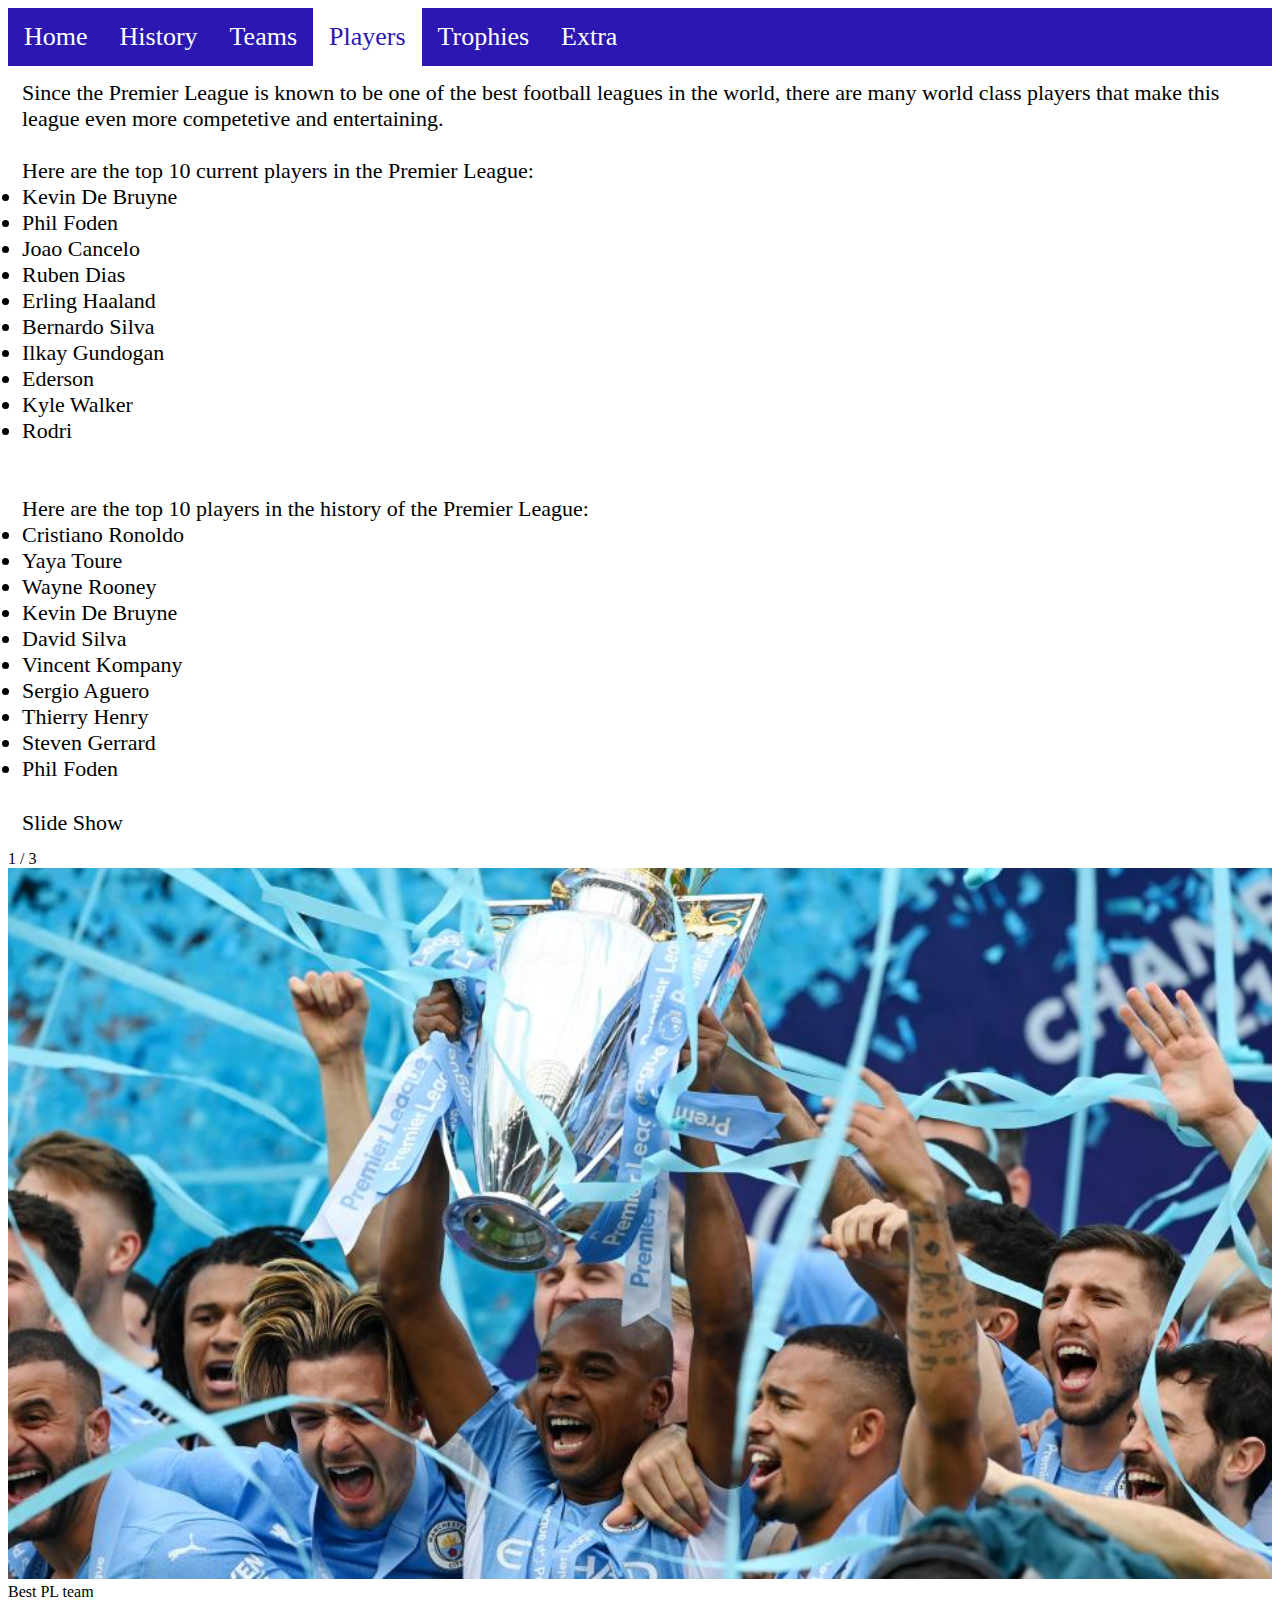
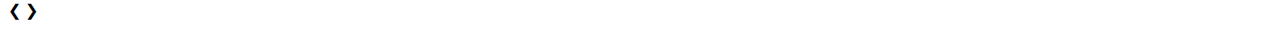
<file: section3.html>
<!DOCTYPE html>
<html>

<head>
    <title>Premier League-Players</title>

    <link rel="stylesheet" href="css/main.css">
    <link rel="stylesheet" href="https://cdnjs.cloudflare.com/ajax/libs/font-awesome/4.7.0/css/font-awesome.min.css">
</head>

<body>

    <div class="topnav" id="myTopnav">
        <a href="wiki.html">Home</a>
        <a href="section1.html">History </a>
        <a href="section2.html">Teams</a>
        <a class="active" href="section3.html">Players</a>
        <a href="section4.html">Trophies</a>
        <a href="video.html">Extra</a>
        <!-- "Hamburger menu" / "Bar icon" to toggle the navigation links -->
        <a href="javascript:void(0);" class="icon">
            <i class="fa fa-bars"></i>
        </a>
    </div>

    <!-- Page content -->
    <div class="content">
        Since the Premier League is known to be one of the best football leagues in the world,
        there are many world class players that make this league even more competetive and entertaining.
        <br>
        <br>
        Here are the top 10 current players in the Premier League:
        <li>Kevin De Bruyne</li>
        <li>Phil Foden</li>
        <li>Joao Cancelo</li>
        <li>Ruben Dias</li>
        <li>Erling Haaland</li>
        <li>Bernardo Silva</li>
        <li>Ilkay Gundogan</li>
        <li>Ederson</li>
        <li>Kyle Walker</li>
        <li>Rodri</li>
        <br>
        <br>
        Here are the top 10 players in the history of the Premier League:
        <li>Cristiano Ronoldo</li>
        <li>Yaya Toure</li>
        <li>Wayne Rooney</li>
        <li>Kevin De Bruyne</li>
        <li>David Silva</li>
        <li>Vincent Kompany</li>
        <li>Sergio Aguero</li>
        <li>Thierry Henry</li>
        <li>Steven Gerrard</li>
        <li>Phil Foden</li>
    </div>
     <!-- Page content -->
     <div class="content">
        Slide Show
    </div>

    <!-- Slideshow container -->
<div class="slideshow-container">

    <!-- Full-width images with number and caption text -->
    <div class="mySlides fade">
      <div class="numbertext">1 / 3</div>
      <img src="img/mancity.jpg" style="width:100%">
      <div class="text">Best PL team</div>
    </div>
  
  
    <div class="mySlides fade">
      <div class="numbertext">2 / 3</div>
      <img src="img/foden.jpg" style="width:100%">
      <div class="text">Upcoming Goat</div>
    </div>
    
    <div class="mySlides fade">
        <div class="numbertext">3 / 3</div>
        <img src="img/ronaldo.jpg" style="width:100%">
        <div class="text">The Goat</div>
      </div>
  
    <!-- Next and previous buttons -->
    <a class="prev" onclick="plusSlides(-1)">&#10094;</a>
    <a class="next" onclick="plusSlides(1)">&#10095;</a>
  </div>
  <br>
  
  <!-- The dots/circles -->
  <div style="text-align:center">
    <span class="dot" onclick="currentSlide(1)"></span>
    <span class="dot" onclick="currentSlide(2)"></span>
    <span class="dot" onclick="currentSlide(3)"></span>
  </div>


    <script src="js/main.js"></script>

</body>

</html>
</file>
<file: css/main.css>
/* Add a black background color to the top navigation */
.topnav {
  background-color: rgb(44, 23, 179);
  overflow: hidden;
}

/* Style the links inside the navigation bar */
.topnav a {
  float: left;
  display: block;
  color: #ffffff;
  text-align: center;
  padding: 14px 16px;
  text-decoration: none;
  font-size: 26px;
}

/* Change the color of links on hover */
.topnav a:hover {
  background-color: rgb(0, 0, 0);
  color: rgb(255, 255, 255);
}

/* Add an active class to highlight the current page */
.topnav a.active {
  background-color: #ffffff;
  color: rgb(44, 23, 179);
}

/* Hide the icon that should open and close the topnav on small screens */
.topnav .icon {
  display: none;
}

/* Style for page content */
.content {
  padding: 14px;
  font-size: 22px;
}

/* When the screen is less than 800 pixels wide, */
@media screen and (max-width: 800px) {
  /* Hide all links, except for the selected tab */
  .topnav a:not(.active) {
    display: none;
  }
  /* Show the icon that should open and close the topnav*/
  .topnav a.icon {
    float: right;
    display: block;
  }
}

/* When the screen is less than 800 pixels wide, if the user clicks on the icon, */
/* the "responsive" class attribute will be added to the topnav by the JavaScript code. */
/* This media query sets the style for the unfolded topnav. */
/* It makes the topnav look good on small screens (display the links vertically instead of horizontally)  */
@media screen and (max-width: 800px) {
  .topnav.responsive {
    position: relative;
  }

  .topnav.responsive a.icon {
    position: absolute;
    right: 0;
    top: 0;
  }

  .topnav.responsive a {
    float: none;
    display: block;
    text-align: left;
  }
  * {box-sizing:border-box}

  /* Slideshow container */
  .slideshow-container {
    max-width: 1000px;
    position: relative;
    margin: auto;
  }
  
  /* Hide the images by default */
  .mySlides {
    display: none;
  }
  
  /* Next & previous buttons */
  .prev, .next {
    cursor: pointer;
    position: absolute;
    top: 50%;
    width: auto;
    margin-top: -22px;
    padding: 16px;
    color: white;
    font-weight: bold;
    font-size: 18px;
    transition: 0.6s ease;
    border-radius: 0 3px 3px 0;
    user-select: none;
  }
  
  /* Position the "next button" to the right */
  .next {
    right: 0;
    border-radius: 3px 0 0 3px;
  }
  
  /* On hover, add a black background color with a little bit see-through */
  .prev:hover, .next:hover {
    background-color: rgba(0,0,0,0.8);
  }
  
  /* Caption text */
  .text {
    color: #f2f2f2;
    font-size: 15px;
    padding: 8px 12px;
    position: absolute;
    bottom: 8px;
    width: 100%;
    text-align: center;
  }
  
  /* Number text (1/3 etc) */
  .numbertext {
    color: #f2f2f2;
    font-size: 12px;
    padding: 8px 12px;
    position: absolute;
    top: 0;
  }
  
  /* The dots/bullets/indicators */
  .dot {
    cursor: pointer;
    height: 15px;
    width: 15px;
    margin: 0 2px;
    background-color: #bbb;
    border-radius: 50%;
    display: inline-block;
    transition: background-color 0.6s ease;
  }
  
  .active, .dot:hover {
    background-color: #717171;
  }
  
  /* Fading animation */
  .fade {
    animation-name: fade;
    animation-duration: 1.5s;
  }
  
  @keyframes fade {
    from {opacity: .4}
    to {opacity: 1}
  }

  /* Style the Image Used to Trigger the Modal */
#myImg {
  border-radius: 5px;
  cursor: pointer;
  transition: 0.3s;
}

#myImg:hover {opacity: 0.7;}

/* The Modal (background) */
.modal {
  display: none; /* Hidden by default */
  position: fixed; /* Stay in place */
  z-index: 1; /* Sit on top */
  padding-top: 100px; /* Location of the box */
  left: 0;
  top: 0;
  width: 100%; /* Full width */
  height: 100%; /* Full height */
  overflow: auto; /* Enable scroll if needed */
  background-color: rgb(0,0,0); /* Fallback color */
  background-color: rgba(0,0,0,0.9); /* Black w/ opacity */
}

/* Modal Content (Image) */
.modal-content {
  margin: auto;
  display: block;
  width: 80%;
  max-width: 700px;
}

/* Caption of Modal Image (Image Text) - Same Width as the Image */
#caption {
  margin: auto;
  display: block;
  width: 80%;
  max-width: 700px;
  text-align: center;
  color: #ccc;
  padding: 10px 0;
  height: 150px;
}

/* Add Animation - Zoom in the Modal */
.modal-content, #caption {
  animation-name: zoom;
  animation-duration: 0.6s;
}

@keyframes zoom {
  from {transform:scale(0)}
  to {transform:scale(1)}
}

/* The Close Button */
.close {
  position: absolute;
  top: 15px;
  right: 35px;
  color: #f1f1f1;
  font-size: 40px;
  font-weight: bold;
  transition: 0.3s;
}

.close:hover,
.close:focus {
  color: #bbb;
  text-decoration: none;
  cursor: pointer;
}

/* 100% Image Width on Smaller Screens */
@media only screen and (max-width: 700px){
  .modal-content {
    width: 100%;
  }
}
  
}
</file>
